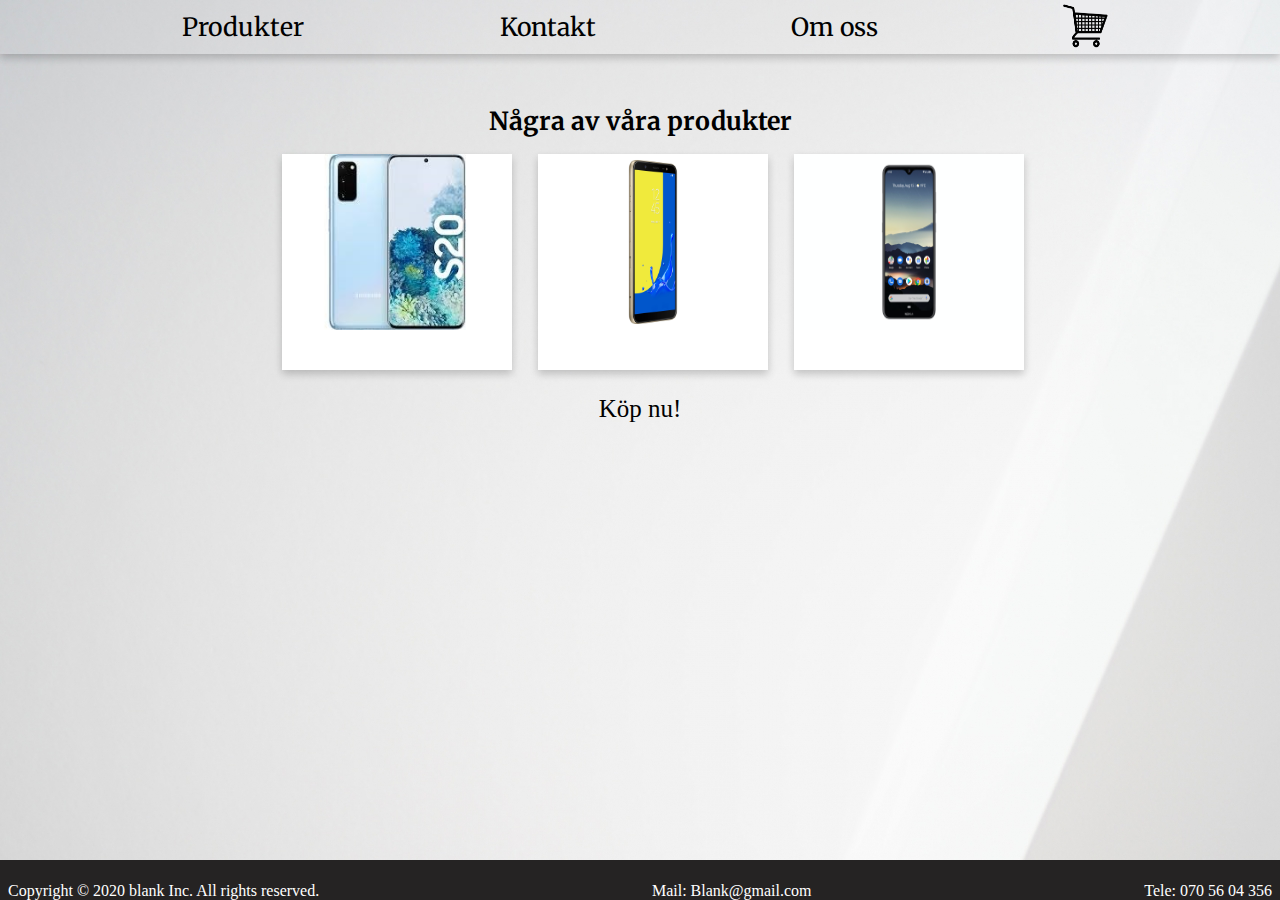
<file: produkt/html/index.html>
<!DOCTYPE html>
<html lang="en">
<head>
    <meta charset="UTF-8">
    <meta name="viewport" content="width=device-width, initial-scale=1.0">
    <link rel="stylesheet" href="../css/style.css"> 
    <link href="https://fonts.googleapis.com/css2?family=Merriweather:wght@300&display=swap" rel="stylesheet"> <!--Denna koden importerar en font från google.-->
    <title>Document</title>
</head>
<body> <!-- bodyn använder sig av flex-direction:column som hjälper mig att fästa footern i botten av sidan. Vad flex-direction:column gör är att den sätter alla items i en column, alltså alla items står på varandra och detta gör att footern hamnar längst ner.-->

<div class ="navbar"> <!--Classen "navbar" använder flexbox för att få navbaren att stå i en row och att den jämt utdelas. Den använder "display:flex; som gör att flexbox fungerar, flex-direction:row låter texten stå i en rad istället för på varandra, align-items: center gör att texten står i mitten av navbaren, och justify-content: space-evenly delar ut texten jämt på hela navbaren. Box-shadow ger linjen under länkarna--->
    <a class="navbar-text" href="produkter.html">Produkter</a> 
    <a class="navbar-text" href="kontakt.html">Kontakt</a>
    <a class="navbar-text" href="om oss.html">Om oss</a>
    <a href="">
    <img class="kundvagn-img" src="../bilder/kundvagn.png">
    </a>
</div>
<h1>Några av våra produkter</h1> <!-- h1 är en klass i css som gör använder display:flex och justify-content:center för att få den i mitten av sidan. -->

<div class="boxes"> <!--Klassen "boxes" använder sig av "display:flex och justify-content: center som sätter itemsen i mitten av sidan.  -->
    <div class="item"><img class="img" src="../bilder/smartphone 1.jpg" style="width:100%"></div> 
    <div class="item"><img class="img" src="../bilder/smartphone 2.jpg" style="width:100%"></div>
    <div class="item"><img class="img" src="../bilder/smartphone 3.jpg" style="width:100%"></div>
</div>
 
<a class="aklass" href="produkter.html">Köp nu!</a> <!-- klassen "aklass" är en klass gjord för a taggen under bilderna som också bara använder sig av justify-content:center för att få texten i mitten av sidan.-->

</div>
<main class="Site-content"></main> <!-- klassen "site-content" använder sig av Flex:1; för att putta ner footern. Vad denna gör är att den ger <main> Flex:1; som täcker hela arean mellan footern och allt ovan, detta gör att footern stannar nere eftersom att <main> är ivägen. Flex:1; ger en flexibel längd på föremål, alltså <main.> Den blir flexibel så den växer för att täcka hela arean mellan footern och allt ovan. Som tvingar den att stanna nere.-->
<div>
    <footer class="footer-css"> <!-- kalssen "footer-css" använder sig av align-items: flex-end; som sätter texten i botten av footern och justify-content:space-between; som ger mellan rum mellan alla items. -->
    <div class="footer-css"> Copyright © 2020 blank Inc. All rights reserved.</div>  
    <div class="footer-css">Mail: Blank@gmail.com</div>
    <div class="footer-css">Tele: 070 56 04 356 </div>      
    </footer>   
</div>
</body>
</html>
</file>
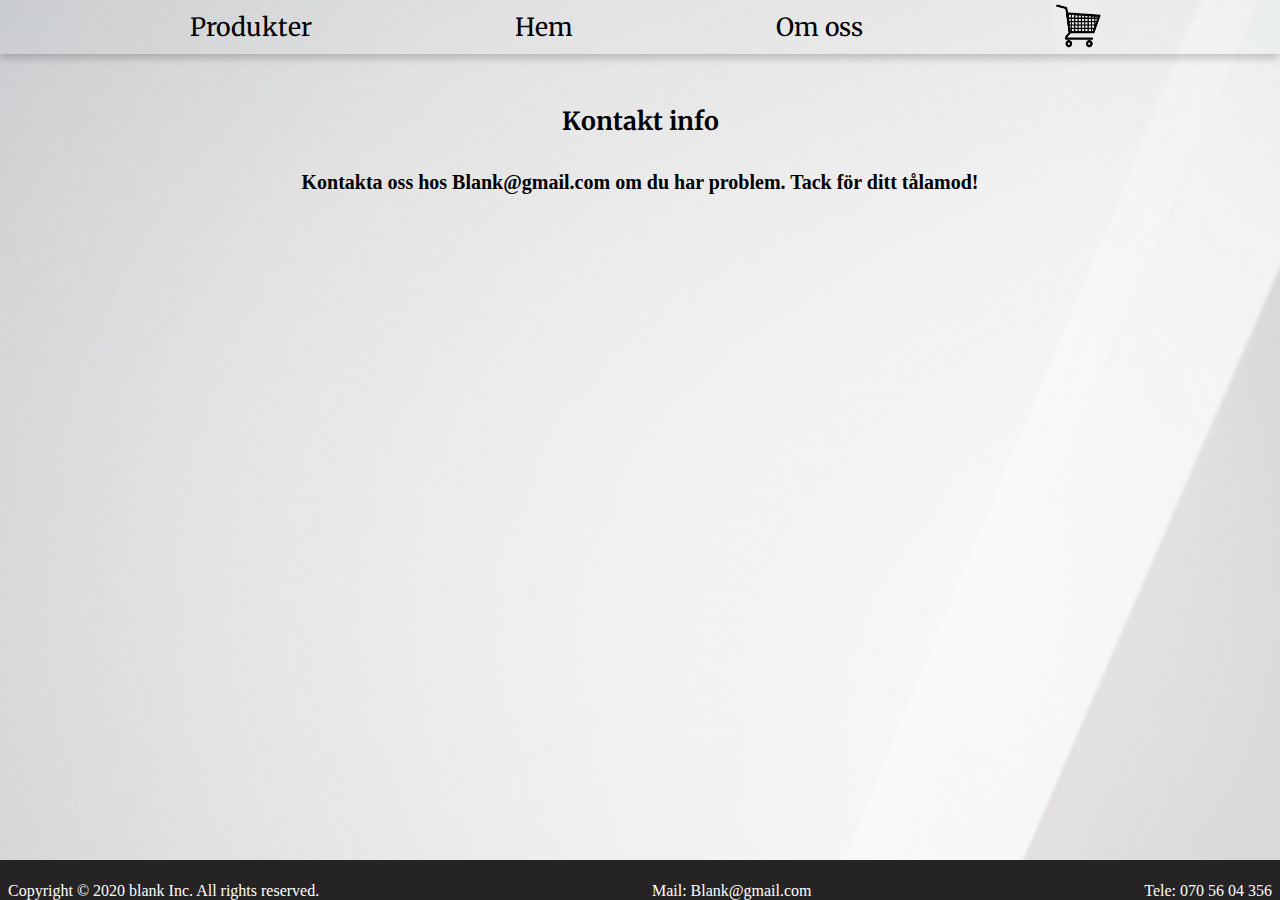
<file: produkt/html/kontakt.html>
<!DOCTYPE html>
<html lang="en">
<head>
    <meta charset="UTF-8">
    <meta name="viewport" content="width=device-width, initial-scale=1.0">
    <link rel="stylesheet" href="../css/kontakt.css">
    <link href="https://fonts.googleapis.com/css2?family=Merriweather:wght@300&display=swap" rel="stylesheet">
    <title>Document</title>
</head>
<body>

<div class ="navbar">
    <a class="navbar-text" href="produkter.html">Produkter</a>
    <a class="navbar-text" href="index.html">Hem</a>
    <a class="navbar-text" href="om oss.html">Om oss</a>
    <a href="">
    <img class="kundvagn-img" src="../bilder/kundvagn.png">
    </a>
</div>
<h1>Kontakt info</h1>
<h2>Kontakta oss hos Blank@gmail.com om du har problem. Tack för ditt tålamod!</h2>

</div>
<main class="Site-content"></main>
<div>
    <footer class="footer-css">
    <div class="footer-css"> Copyright © 2020 blank Inc. All rights reserved.</div>  
    <div class="footer-css">Mail: Blank@gmail.com</div>
    <div class="footer-css">Tele: 070 56 04 356 </div>      
    </footer>   
</div>


</body>
</html>
</file>
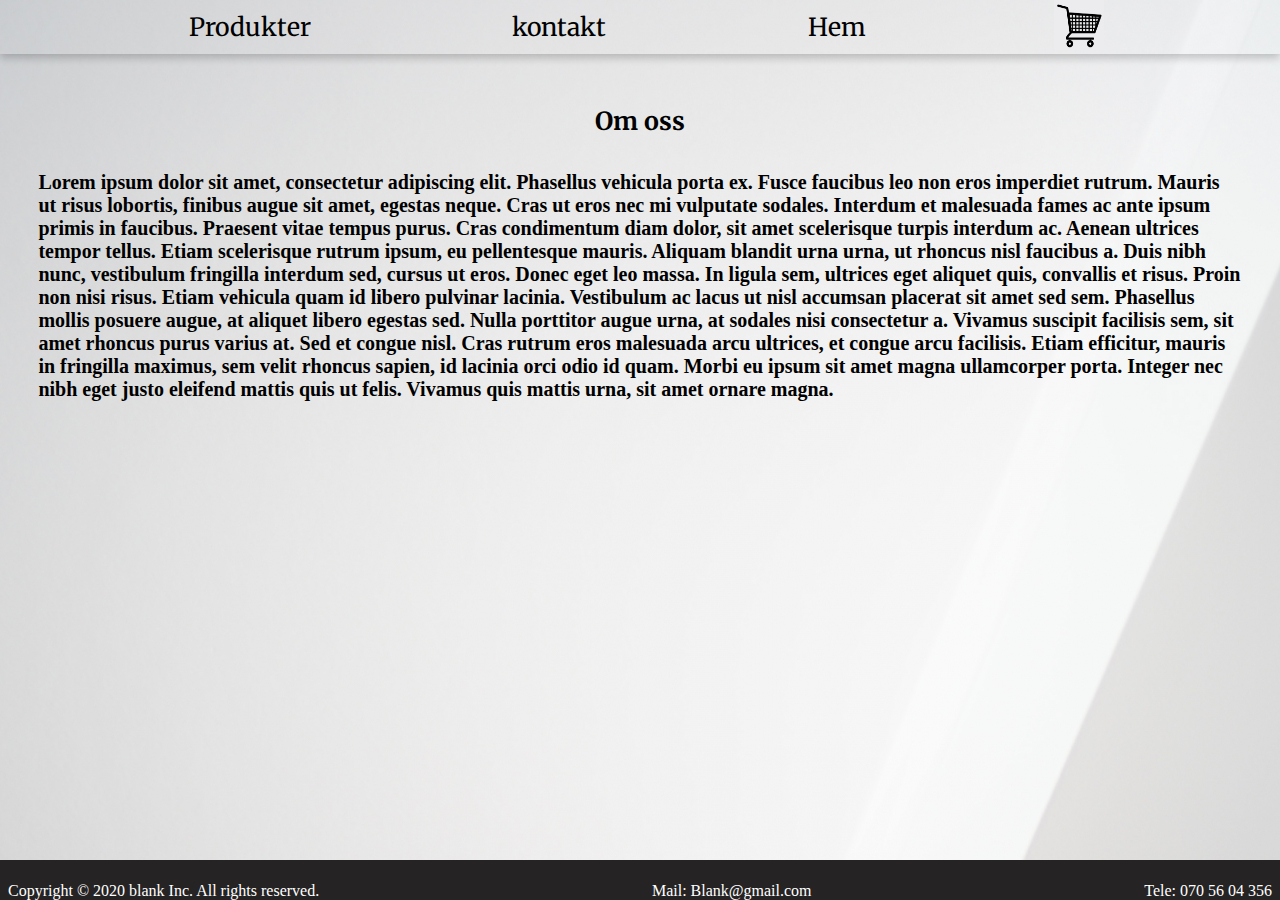
<file: produkt/html/om oss.html>
<!DOCTYPE html>
<html lang="en">
<head>
    <meta charset="UTF-8">
    <meta name="viewport" content="width=device-width, initial-scale=1.0">
    <link rel="stylesheet" href="../css/om oss.css">
    <link href="https://fonts.googleapis.com/css2?family=Merriweather:wght@300&display=swap" rel="stylesheet">
    <title>Document</title>
</head>
<body>

<div class ="navbar">
    <a class="navbar-text" href="produkter.html">Produkter</a>
    <a class="navbar-text" href="kontakt.html">kontakt</a>
    <a class="navbar-text" href="index.html">Hem</a>
    <a href="">
    <img class="kundvagn-img" src="../bilder/kundvagn.png">
    </a>
</div>
<h1>Om oss</h1>
<h2>Lorem ipsum dolor sit amet, consectetur adipiscing elit. Phasellus vehicula porta ex. Fusce faucibus leo non eros imperdiet rutrum. Mauris ut risus lobortis, finibus augue sit amet, egestas neque. Cras ut eros nec mi vulputate sodales. Interdum et malesuada fames ac ante ipsum primis in faucibus. Praesent vitae tempus purus. Cras condimentum diam dolor, sit amet scelerisque turpis interdum ac. Aenean ultrices tempor tellus. Etiam scelerisque rutrum ipsum, eu pellentesque mauris. Aliquam blandit urna urna, ut rhoncus nisl faucibus a. Duis nibh nunc, vestibulum fringilla interdum sed, cursus ut eros. Donec eget leo massa. In ligula sem, ultrices eget aliquet quis, convallis et risus. Proin non nisi risus. Etiam vehicula quam id libero pulvinar lacinia. Vestibulum ac lacus ut nisl accumsan placerat sit amet sed sem. Phasellus mollis posuere augue, at aliquet libero egestas sed. Nulla porttitor augue urna, at sodales nisi consectetur a. Vivamus suscipit facilisis sem, sit amet rhoncus purus varius at. Sed et congue nisl. Cras rutrum eros malesuada arcu ultrices, et congue arcu facilisis. Etiam efficitur, mauris in fringilla maximus, sem velit rhoncus sapien, id lacinia orci odio id quam. Morbi eu ipsum sit amet magna ullamcorper porta. Integer nec nibh eget justo eleifend mattis quis ut felis. Vivamus quis mattis urna, sit amet ornare magna.</h2>

</div>
<main class="Site-content"></main>
<div>
    <footer class="footer-css">
    <div class="footer-css"> Copyright © 2020 blank Inc. All rights reserved.</div>  
    <div class="footer-css">Mail: Blank@gmail.com</div>
    <div class="footer-css">Tele: 070 56 04 356 </div>      
    </footer>   
</div>


</body>
</html>
</file>
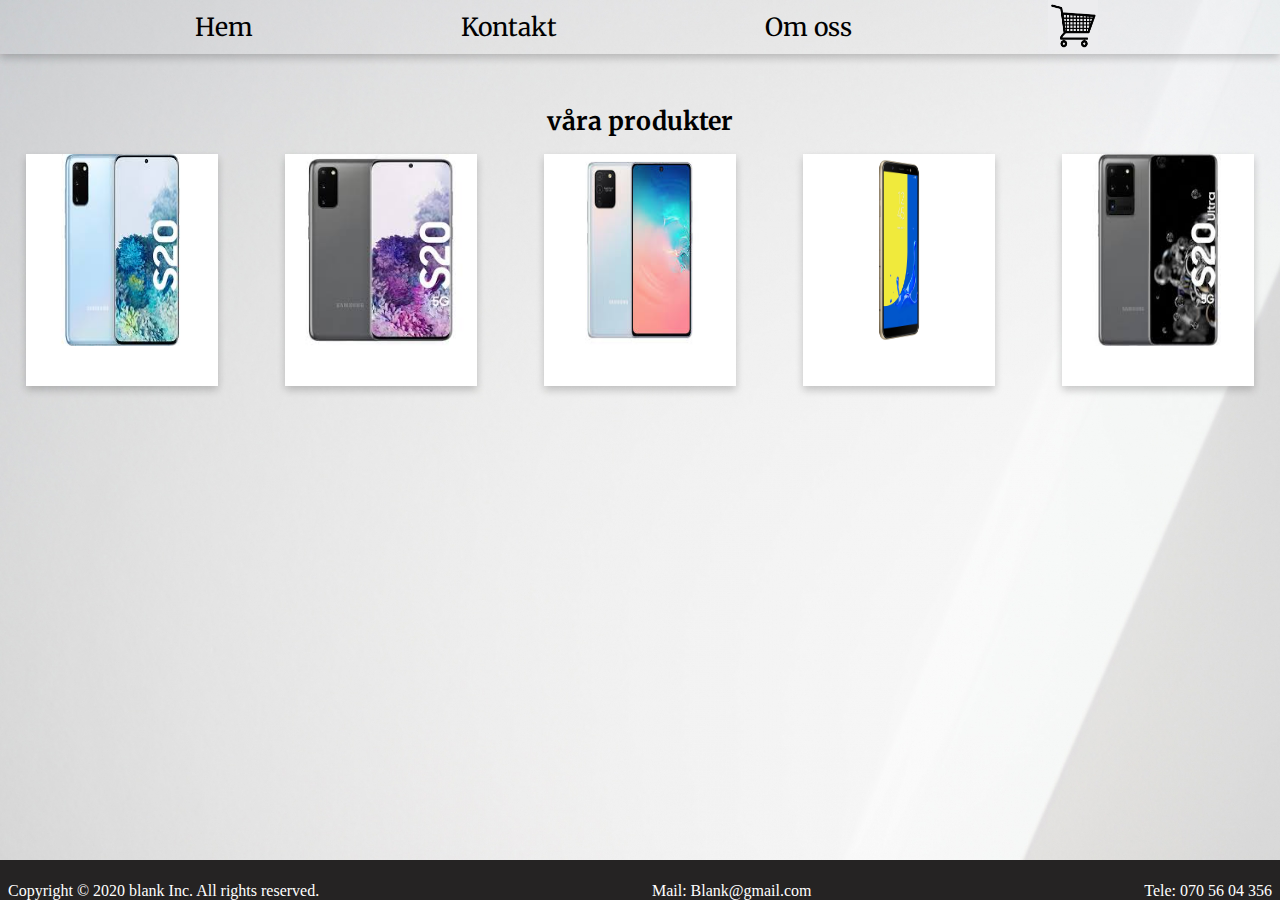
<file: produkt/html/produkter.html>
<!DOCTYPE html>
<html lang="en">
<head>
    <meta charset="UTF-8">
    <meta name="viewport" content="width=device-width, initial-scale=1.0">
    <link rel="stylesheet" href="../css/produkter-css.css">
    <link href="https://fonts.googleapis.com/css2?family=Merriweather:wght@300&display=swap" rel="stylesheet">
    <title>Document</title>
</head>
<body>

<div class ="navbar">
    <a class="navbar-text" href="index.html">Hem</a>
    <a class="navbar-text" href="kontakt.html">Kontakt</a>
    <a class="navbar-text" href="om oss.html">Om oss</a>
    <a href="">
    <img class="kundvagn-img" src="../bilder/kundvagn.png">
    </a>
</div>
<h1>våra produkter</h1>

<div class="boxes">
    <div class="item"><img class="img" src="../bilder/asmartphone 4.jpg"></div>
    <div class="item"><img class="img" src="../bilder/asmartphone 2.jpg"></div>
    <div class="item"><img class="img" src="../bilder/asmartphone3.jpg"></div>
    <div class="item"><img class="img" src="../bilder/smartphone 2.jpg"></div>
    <div class="item"><img class="img" src="../bilder/asmartphone 5.jpg"></div>


  </div>


</div>
<main class="Site-content"></main>
<div>
    <footer class="footer-css">
    <div class="footer-css"> Copyright © 2020 blank Inc. All rights reserved.</div>  
    <div class="footer-css">Mail: Blank@gmail.com</div>
    <div class="footer-css">Tele: 070 56 04 356 </div>      
    </footer>   
</div>
</body>
</html>
</file>
<file: produkt/css/style.css>
.navbar {
    display: flex; 
    flex-direction: row;
    align-items: center;
    justify-content: space-evenly;

    box-shadow: 0 4px 8px 0 rgba(0,0,0,0.2);
}

.navbar-text {
    font-family: 'Merriweather', serif;
    color:black;
    text-decoration:none;

    font-size: 25px;
    margin-left:1%;
    margin-right: 1%;
}

.navbar-text:hover {
    font-size: 27px;
    transition: 0.3s;

    text-decoration: underline;
}

.kundvagn-img {
    width: 50px;
    height: 50px;
}

h1 {
    display:flex;
    justify-content: center;
    font-family: 'Merriweather', serif;

    font-size: 25px;
    margin-top: 4%;

}

.boxes {
    display: flex;
    justify-content:center;


  }
  
  .item {
    margin-left: 2%;
    width: 18%;
    margin-bottom: 2%; /* (100-32*3)/2 */
    box-shadow: 0 4px 8px 0 rgba(0,0,0,0.2);
    transition: 0.3s;
    padding-bottom:40px;

    background-color:white;

  }

  .item:hover {
    box-shadow: 0 8px 16px 0 rgba(0,0,0,0.2);
    padding: 20px;

}

.footer-css {
    display: flex;
    align-items: flex-end;
    justify-content:space-between;
   
    color: white;

    background-color: rgb(37, 35, 35);
    height: 40px;

}

body {
    display:flex;
    flex-direction: column;

    min-height: 100vh;
    width:100%;
    margin-left: 0;
    margin:0;
    background-image:url(../bilder/White-Minimalist-Wallpaper-1680x1050-01031.jpg);
    
}

.Site-content {
    flex: 1;

}

.img {
    height: 100%;
}

.aklass {
    display:flex;
    justify-content:center;

    color: black;
    text-decoration:none;

    font-size: 25px;
}

.aklass:hover {
    font-size: 30px;
    transition: 0.3s;

    text-decoration: underline;
}
</file>
<file: produkt/css/kontakt.css>
.footer {
    width: 100%;
    height: 50px;

    color: blue;

}

.navbar {
    display: flex;
    flex-direction: row;
    align-items: center;
    justify-content: space-evenly;

    box-shadow: 0 4px 8px 0 rgba(0,0,0,0.2);
}

.navbar-text {
    font-family: 'Merriweather', serif;
    color:black;
    text-decoration:none;

    font-size: 25px;
    margin-left:1%;
    margin-right: 1%;

}

.navbar-text:hover {
    font-size: 28px;
    transition: 0.3s;

    text-decoration: underline;

}

.kundvagn-img {
    width: 50px;
    height: 50px;
}

h1 {
    display:flex;
    justify-content: center;
    
    margin-top: 4%;
    font-size: 25px;
    font-family: 'Merriweather', serif;

}

.footer-css {
    display: flex;
    align-items: flex-end;
    justify-content:space-between;
  
    color: white;
  
    background-color: rgb(37, 35, 35);
    height: 40px;
    
}

body {
    display:flex;
    flex-direction: column;
    
    min-height: 100vh;
    width:100%;
    margin-left: 0;
    margin:0;
    background-image:url(../bilder/White-Minimalist-Wallpaper-1680x1050-01031.jpg)
    
}

.Site-content {
    flex: 1;

}

.img {
    width: 100%;
    height: 100%;
}


h2 {
    display:flex;
    justify-content:center;
    text-decoration: none;

    font-size: 20px;
    color: rgb(0, 0, 0);
}
</file>
<file: produkt/css/om oss.css>
.navbar {
    display: flex;
    flex-direction: row;
    align-items: center;
    justify-content: space-evenly;

    box-shadow: 0 4px 8px 0 rgba(0,0,0,0.2);
}

.navbar-text {
    font-size: 25px;
    margin-left:1%;
    margin-right: 1%;

    font-family: 'Merriweather', serif;
    color:black;
    text-decoration:none;


}

.navbar-text:hover {
    font-size: 27px;
    transition: 0.3s;

    text-decoration: underline;
}

.kundvagn-img {
    width: 50px;
    height: 50px; 
}

h1 {
    display:flex;
    justify-content: center;

    font-family: 'Merriweather', serif;

    font-size: 25px;
    margin-top: 4%;



}

.footer-css {
    display: flex;
    align-items: flex-end;
    justify-content:space-between;

    color: white;

    background-color: rgb(37, 35, 35);
    height: 40px;
    
}

body {
    display:flex;
    flex-direction: column;

    min-height: 100vh;
    width:100%;
    margin-left: 0;
    margin:0;
    background-image:url(../bilder/White-Minimalist-Wallpaper-1680x1050-01031.jpg)
    
}

.Site-content {
    flex: 1;

}

.img {
    width: 100%;
    height: 100%;
}

h2 {
    display:flex;
    justify-content:center;

    text-decoration: none;

    margin-left: 3%;
    margin-right: 3%;
    font-size: 20px;
    color: rgb(0, 0, 0);
}
</file>
<file: produkt/css/produkter-css.css>
.footer-css {
    display: flex;
    align-items: flex-end;
    justify-content:space-between;

    color: white;

    background-color: rgb(37, 35, 35);
    height: 40px;
    
}

body {
    display:flex;
    flex-direction: column;

    min-height: 100vh;
    width:100%;
    margin-left: 0;
    margin:0;
    background-image:url(../bilder/White-Minimalist-Wallpaper-1680x1050-01031.jpg)
}

.Site-content {
    flex: 1;
    
 }
    
 .img {
    height: 100%;
    width:100%;
}
    
.boxes {
    display: flex;
    justify-content: space-between;
  }
  
.item {
    display:flex;
    justify-content:center;

    margin-left: 2%;
    margin-right: 2%;
    width: 15%;
    margin-bottom: 2%; /* (100-32*3)/2 */
    box-shadow: 0 4px 8px 0 rgba(0,0,0,0.2);
    transition: 0.3s;
    padding-bottom:40px;
    background-color:white;
  }

.item:hover {
    box-shadow: 0 8px 16px 0 rgba(0,0,0,0.2);
    padding: 20px;

}

.kundvagn-img {
    width: 50px;
    height: 50px;

}

.navbar {
    display: flex;
    flex-direction: row;
    align-items: center;
    justify-content: space-evenly;

    box-shadow: 0 4px 8px 0 rgba(0,0,0,0.2);



}

.navbar-text {
    font-family: 'Merriweather', serif;
    color:black;
    text-decoration:none;

    font-size: 25px;
    margin-left:1%;
    margin-right: 1%;

}

.navbar-text:hover {

    text-decoration: underline;
    
    font-size: 28px;
    transition: 0.3s;

}

h1 {
    display:flex;
    justify-content: center;
    font-family: 'Merriweather', serif;

    font-size: 25px;
    margin-top: 4%;
}
</file>
